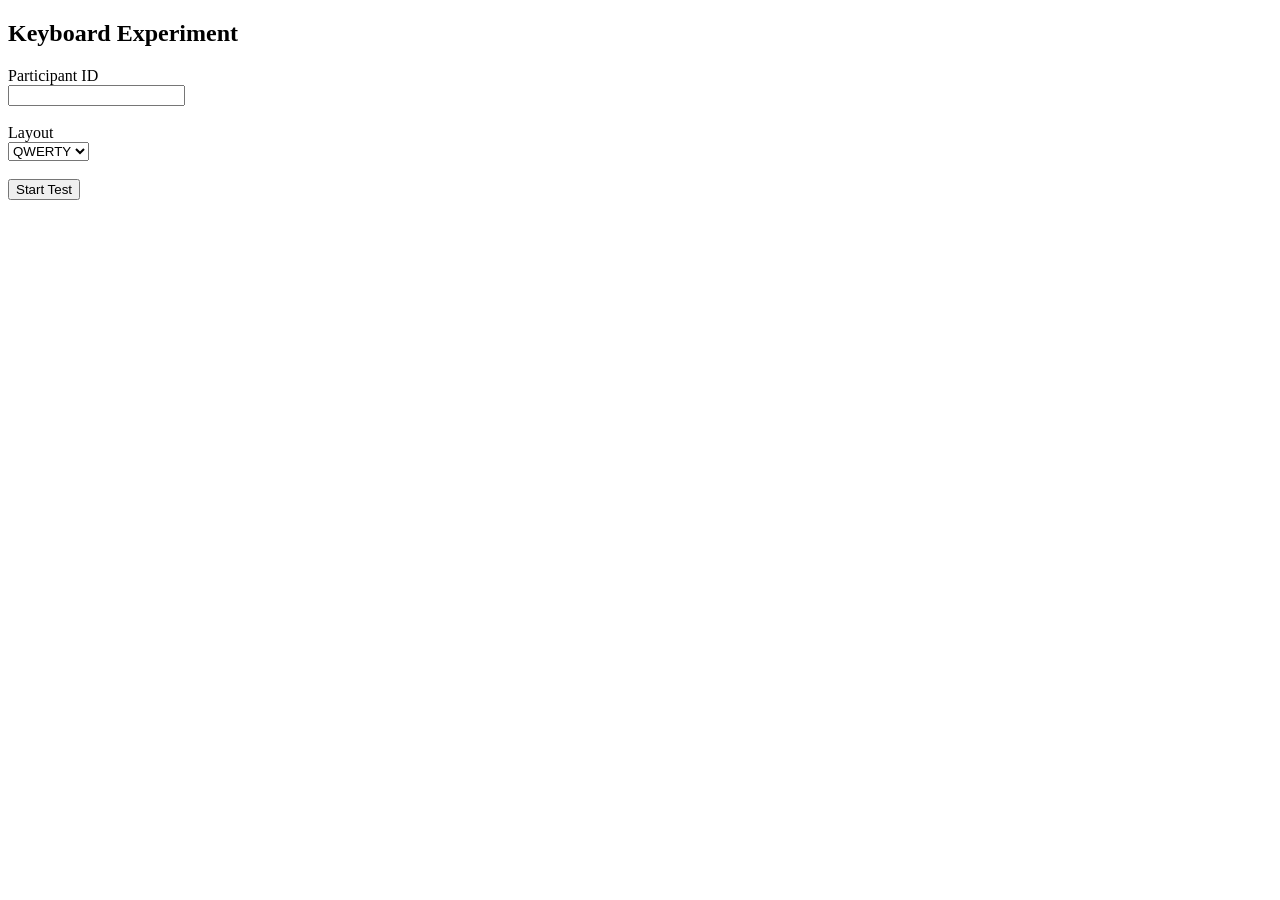
<file: templates/index.html>
<!DOCTYPE html>

<html>

<head>

<title>Typing Experiment</title>

</head>

<body>

<h2>Keyboard Experiment</h2>

<form action="/test" method="POST">

Participant ID

<br>

<input name="participant">

<br><br>

Layout

<br>

<select name="layout">

<option>QWERTY</option>

<option>SARAL</option>
<option>DVORAK</option>

</select>

<br><br>

<button>Start Test</button>

</form>

</body>

</html>
</file>
